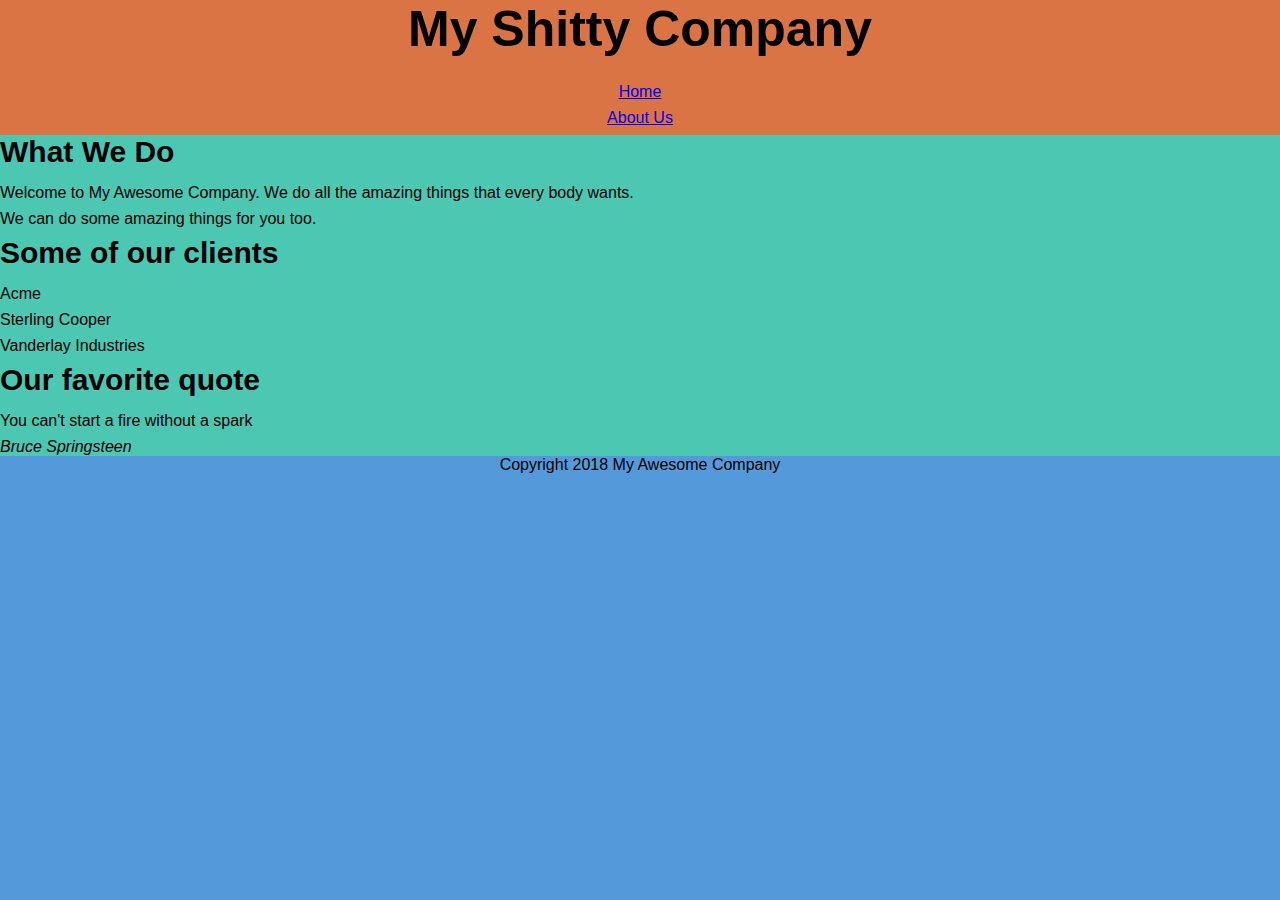
<file: index.html>
<!doctype html>

<html>

    <head>
         <title>My Shitty Website</title>
        <link rel="stylesheet" href="style.css">


    </head>
    <body>
        <header>
            <h1>My Shitty Company</h1>
            

            <nav>
                <ul>
                    <li>
                        <a href="index.html">Home</a>
                    </li>
                    <li>
                        <a href="about.html">About Us</a>
                    </li>
                </ul>
            </nav>

        </header>

        <main>
            <!-- main content goes here -->
            <article class="item">
            <h2>What We Do</h2>
            <p>Welcome to My Awesome Company. We do all the amazing things that every body wants.</p>
            <p>We can do some amazing things for you too.</p>
            </article>

            <article class="item">
            <h2>Some of our clients</h2>
            <ul>
                <li>Acme</li>
                <li>Sterling Cooper</li>
                <li>Vanderlay Industries</li>
            </ul>
            </article>

           <div class="item">
                <h2>Our favorite quote</h2>
                <blockquote>
                    <p>You can't start a fire without a spark</p>
                    <cite>Bruce Springsteen</cite>
                </blockquote>
           </div>


            <!--end of main content-->
        </main>
        <footer>
            <p>Copyright 2018  My Awesome Company</p>
        </footer>

    </body>



</html>
</file>
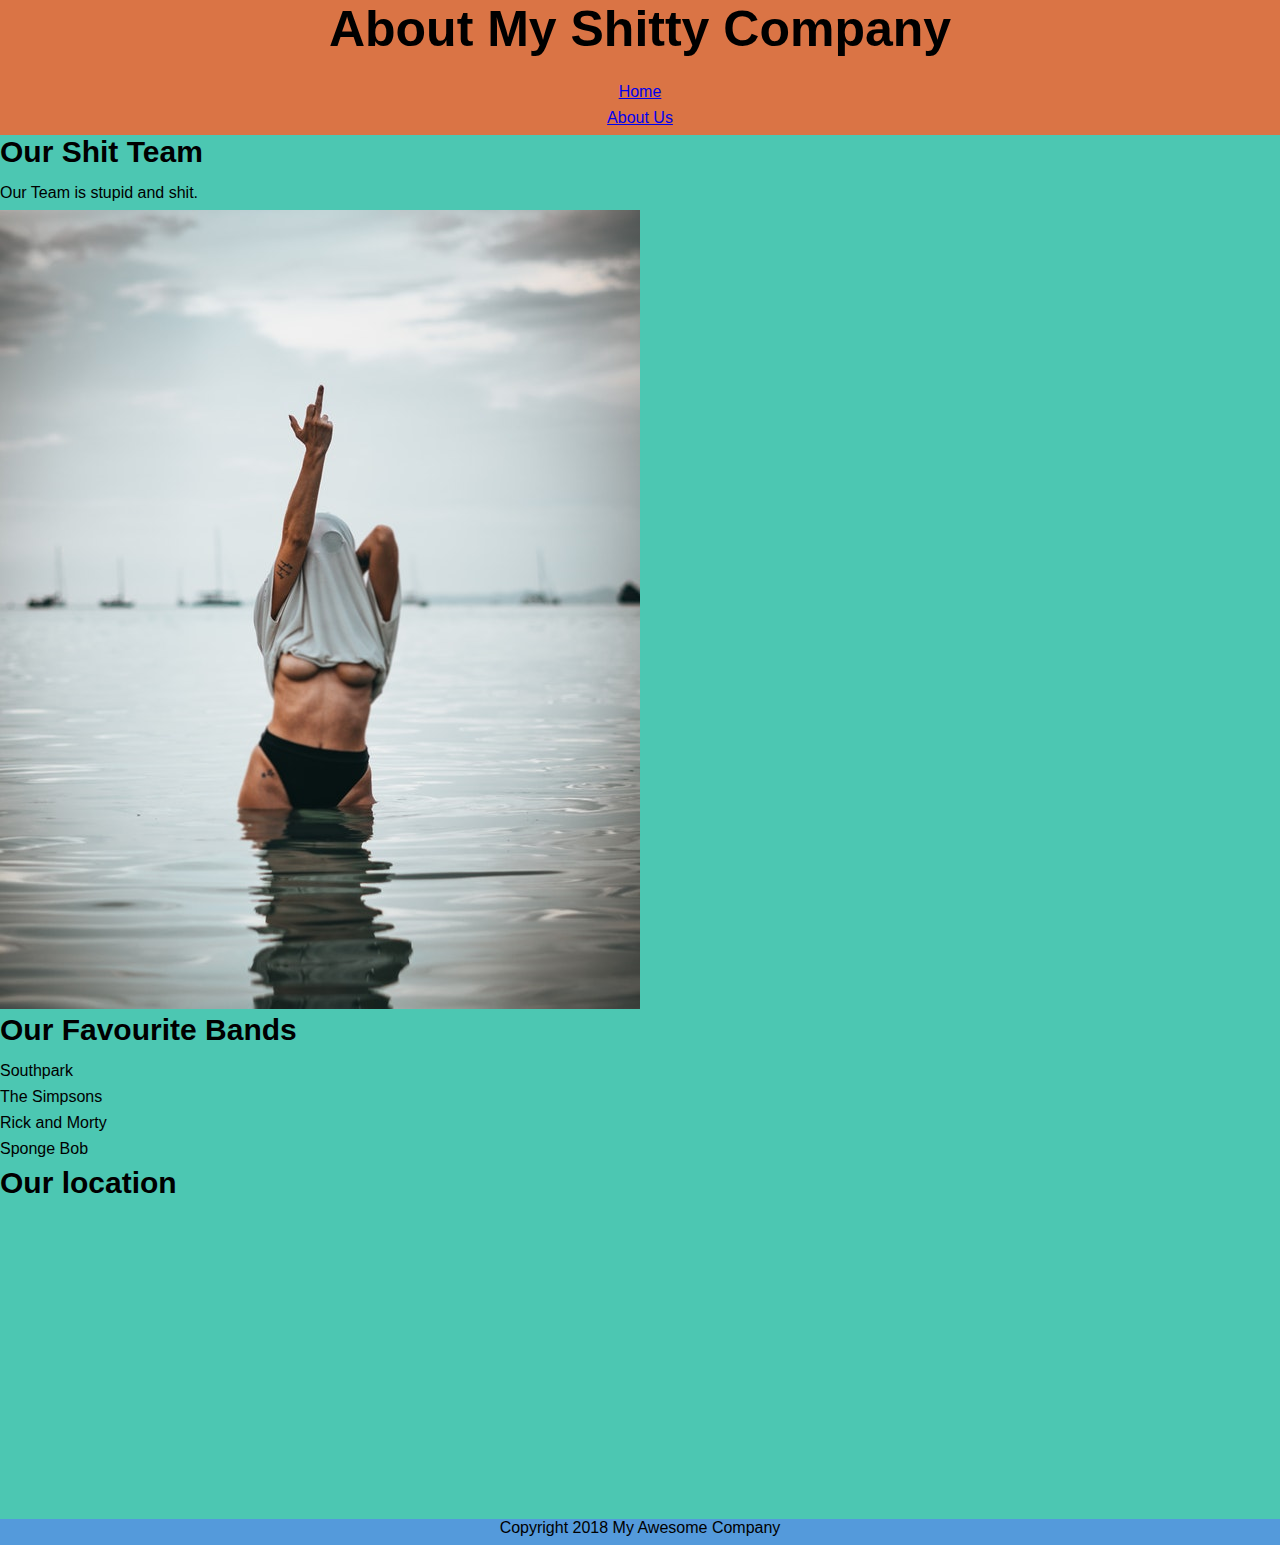
<file: About.html>
<!doctype html>

<html>

    <head>
         <title>About My Shitty Website</title>
         <link rel="stylesheet" href="style.css">

    </head>
    <body>
        <header>
            <h1>About My Shitty Company</h1>
            

            <nav>
                <ul>
                    <li>
                        <a href="index.html">Home</a>
                    </li>
                    <li>
                        <a href="about.html">About Us</a>
                    </li>
                </ul>
            </nav>

        </header>

        <main>
            <!-- main content goes here -->
            <article class="item">
            <h2>Our Shit Team</h2>
            <p>Our Team is stupid and shit.</p>

            <img src="Our Boob.jpeg" alt="The awesome underboob">
            </article>

            <article class="item">
            <h2>Our Favourite Bands</h2>
            <ol>
                <li>Southpark</li>
                <li>The Simpsons</li>
                <li>Rick and Morty</li>
                <li>Sponge Bob</li>
            </ol>
            </article>

           <div class="item">
                <h2>Our location</h2>
                <iframe src="https://www.google.com/maps/embed?pb=!1m18!1m12!1m3!1d3151.9228865116206!2d144.9570979757475!3d-37.8152751804289!2m3!1f0!2f0!3f0!3m2!1i1024!2i768!4f13.1!3m3!1m2!1s0x6ad65d4b826b0133%3A0xb88faa425e1a9f31!2s520+Bourke+St%2C+Melbourne+VIC+3004!5e0!3m2!1sen!2sau!4v1535509291026" width="400" height="300" frameborder="0" style="border:0" allowfullscreen></iframe>

           </div>


            <!--end of main content-->
        </main>
        <footer>
            <p>Copyright 2018  My Awesome Company</p>
        </footer>

    </body>



</html>
</file>
<file: style.css>
* {
    margin: 0;
    padding: 0;
    font-size: 16px;
    box-sizing: border-box;
}

img{
    max-width: 100%;
    height: auto;
}

iframe{
    max-width: 100%
}

body {
    font-family: arial, sans-serif;
    background-color: rgb(84, 154, 219)
}

header {
    background-color: rgb(218, 116, 69)
}

header, footer {
text-align: center;
}

/* typography */

h1{
    font-size: 50px;
}

h2{
    font-size: 30px;
}

h1,h2,p,li{
    padding-bottom: 0.5em;
}

.item {
    background-color: rgb(76, 199, 178)
}
</file>
